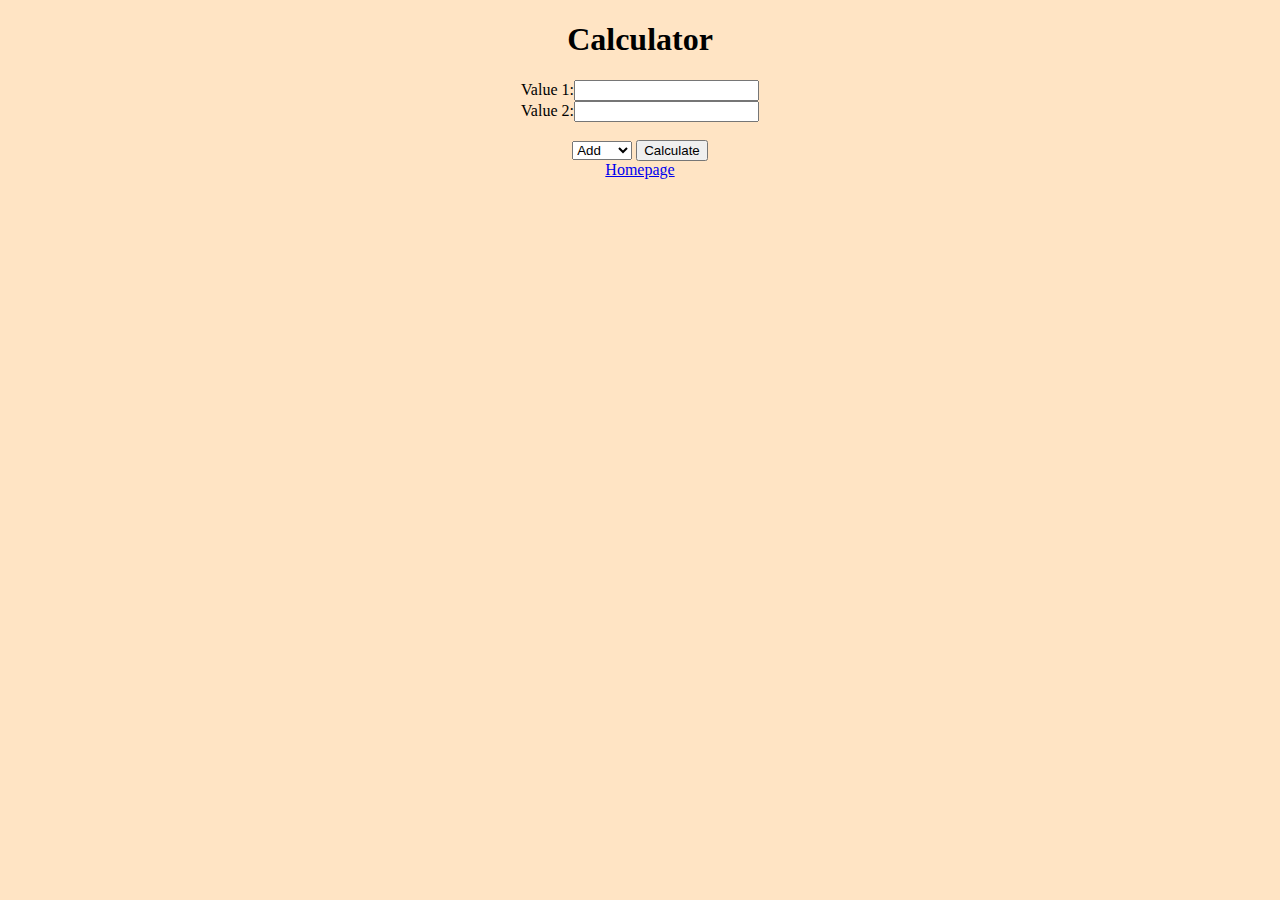
<file: MyWebsite/Calculator.html>
<!DOCTYPE html>
<html>
    <head>

        <meta charset="utf-8">
        <meta name="viewport" content="width=device-width, initial-scale=1.0">
        <title>calculator</title>

        <style>

            body {
                background-color: bisque
            }

            .coolDiv {
                text-align: center;
            }

        </style>

    </head>
    <body>

        <div class="coolDiv">

            <h1>Calculator</h1>
       
            Value 1:<input type="text" id="input1"> <br>
            Value 2:<input type="text" id="input2"> <br>

            <div id="result"></div>

            <br><select id="operator">
                <option value="add">Add</option>
                <option value="min">Minus</option>
                <option value="div">Divide</option>
                <option value="tim">Times</option>
            </select>

            <button type="button" onclick="calc()">Calculate</button>

            
            <br> <a href="index.html">Homepage</a>


        </div>


        <script>
            function calc () {
                let a = parseInt(document.getElementById("input1").value);
                let b = parseInt(document.getElementById("input2").value);
                let op = document.getElementById("operator").value;
                let calculate;

                if (op == "add") {
                    calculate = a + b;
                } else  if (op == "min") {
                    calculate = a - b;
                } else  if (op == "div") {
                    calculate = a / b;
                } else  if (op == "tim") {
                    calculate = a * b;
                } 

                document.querySelector("#result").innerHTML = calculate;
            }
        </script>
        
    </body>
</html>
</file>
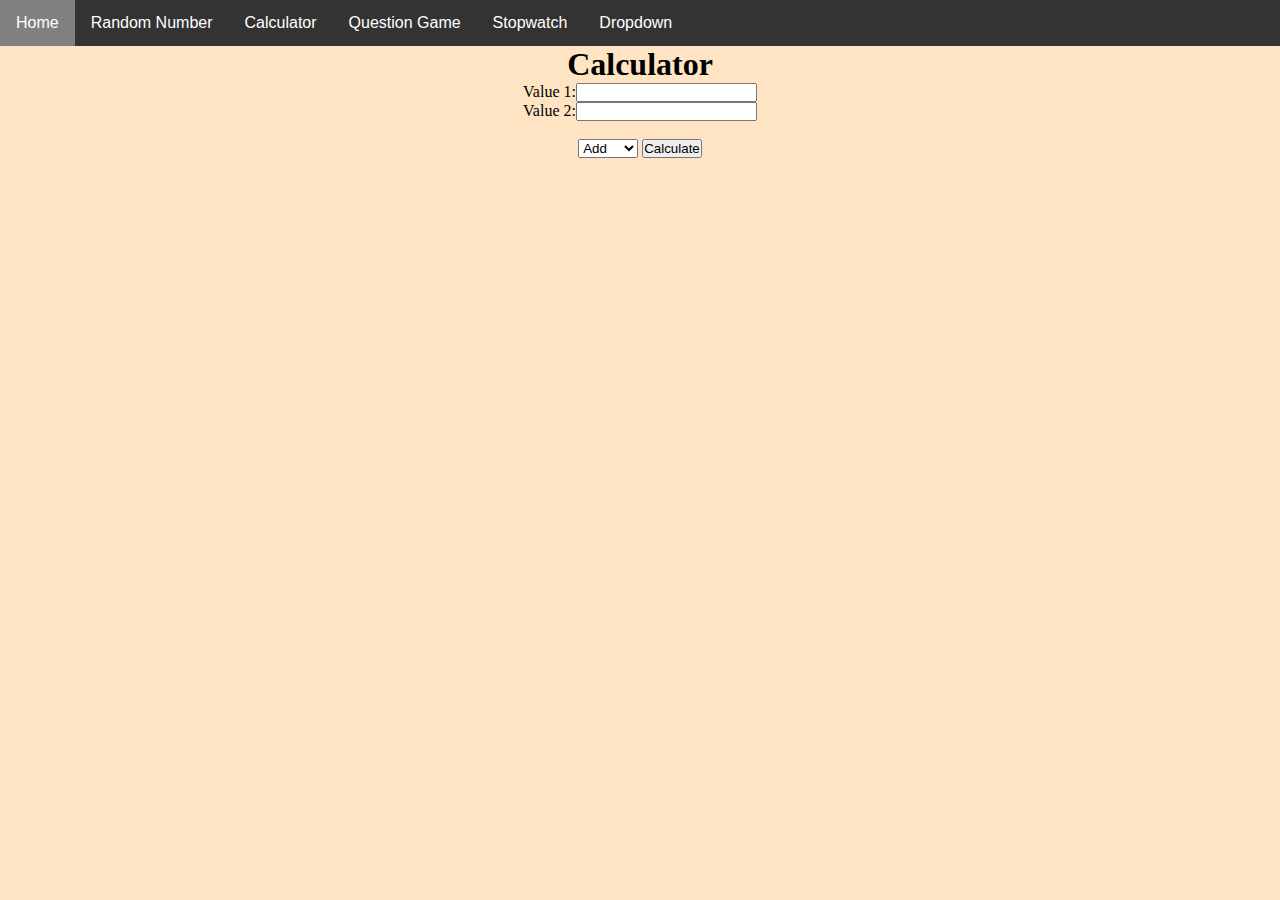
<file: public/Calculator.html>
<!DOCTYPE html>
<html>
    <head>

        <meta charset="utf-8">
        <meta name="viewport" content="width=device-width, initial-scale=1.0">
        <title>calculator</title>
        <link rel="stylesheet" href="css/navbarStyle.css">

    </head>
    <body>

        <div class="navbar">
            <a href="homepage.html">Home</a>
            <a href="RandomNumber.html">Random Number</a>
            <a href="Calculator.html">Calculator</a>
            <a href="QuestionGame.html">Question Game</a>
            <a href="stopwatch.html">Stopwatch</a>
            <div class="dropdown">
                <button class="dropbtn">Dropdown
                <i class="fa fa-caret-down"></i>
                </button>
                <div class="dropdown-content">
                <a href="RickAstley.html">Click this link</a>
                </div>
            </div>
            </div>


        <div class="coolDiv">

            <h1>Calculator</h1>
       
            Value 1:<input type="text" id="input1"> <br>
            Value 2:<input type="text" id="input2"> <br>

            <div id="result"></div>

            <br><select id="operator">
                <option value="add">Add</option>
                <option value="min">Minus</option>
                <option value="div">Divide</option>
                <option value="tim">Times</option>
            </select>

            <button type="button" onclick="calc()">Calculate</button>


        </div>


        <script>
            function calc () {
                let a = parseInt(document.getElementById("input1").value);
                let b = parseInt(document.getElementById("input2").value);
                let op = document.getElementById("operator").value;
                let calculate;

                if (op == "add") {
                    calculate = a + b;
                } else  if (op == "min") {
                    calculate = a - b;
                } else  if (op == "div") {
                    calculate = a / b;
                } else  if (op == "tim") {
                    calculate = a * b;
                } 

                document.querySelector("#result").innerHTML = calculate;
            }
        </script>
        
    </body>
</html>
</file>
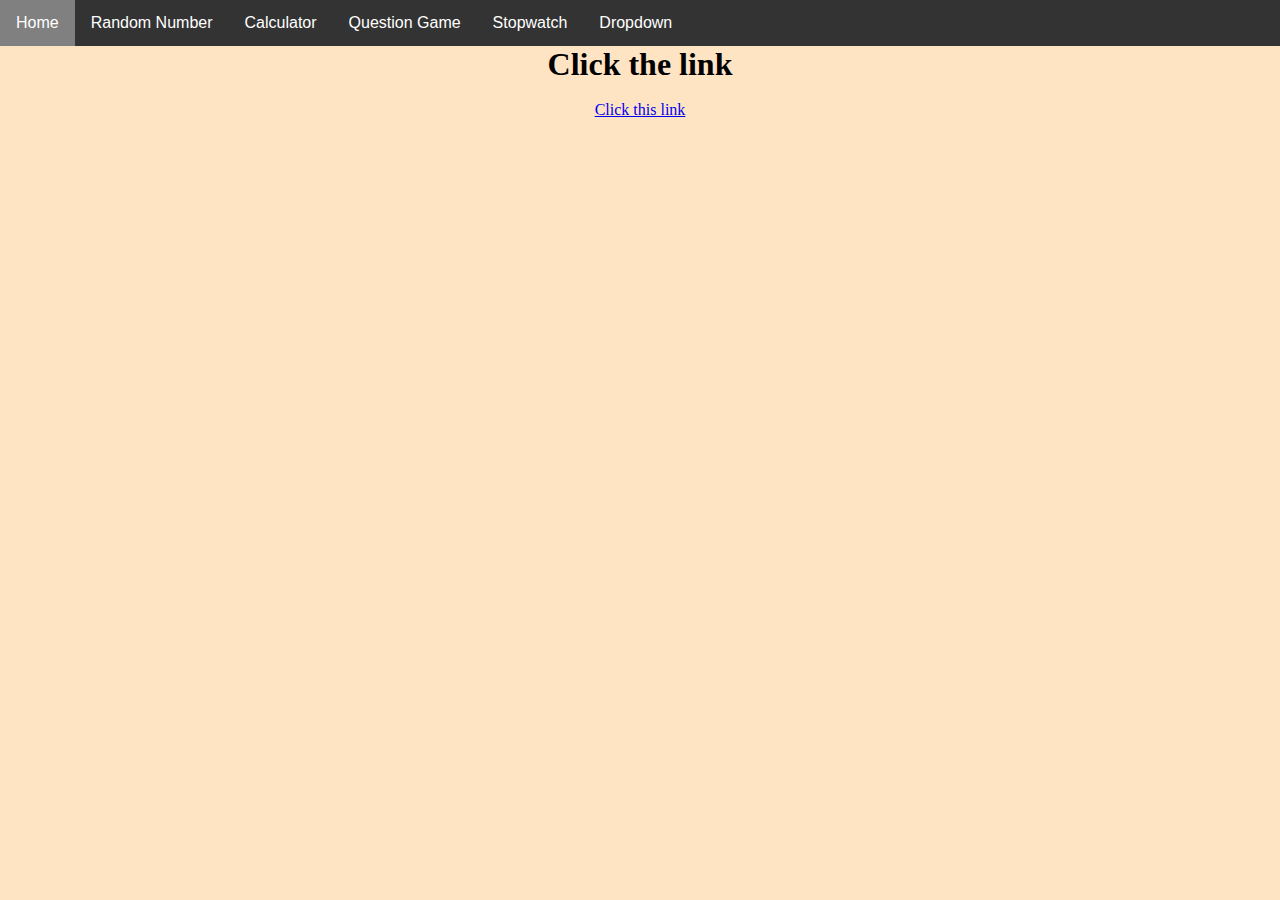
<file: public/ClickLink.html>
<!DOCTYPE html>
<html>
    <head>

        <meta charset="utf-8">
        <meta name="viewport" content="width=device-width, initial-scale=1.0">
        <title>Click It U Bish</title>
        <link rel="stylesheet" href="css/navbarStyle.css">


    </head>
    <body>

        <div class="navbar">
            <a href="homepage.html">Home</a>
            <a href="RandomNumber.html">Random Number</a>
            <a href="Calculator.html">Calculator</a>
            <a href="QuestionGame.html">Question Game</a>
            <a href="stopwatch.html">Stopwatch</a>
            <div class="dropdown">
                <button class="dropbtn">Dropdown
                <i class="fa fa-caret-down"></i>
                </button>
                <div class="dropdown-content">
                <a href="RickAstley.html">Click this link</a>
                </div>
            </div>
        </div>

        <div class="coolDiv">

            <h1>Click the link</h1>
            
            <br><a href="RickAstley.html">Click this link</a>
         



        </div>

        <script>
            
        </script>
        
    </body>
</html>
</file>
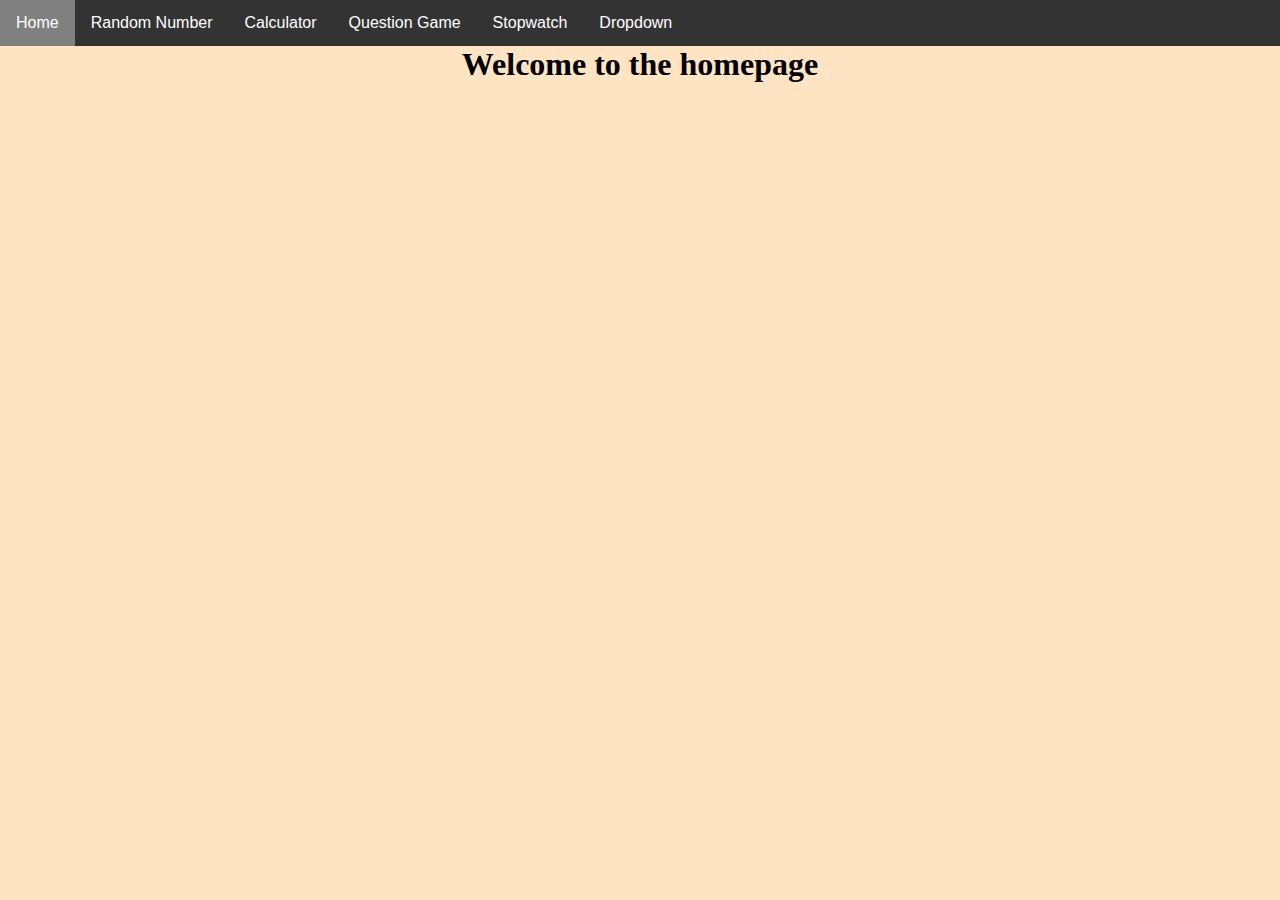
<file: public/homepage.html>
<!DOCTYPE html>
</html>

<head>
    <meta charset="utf-8">
    <meta name="viewport" content="width=device-width, initial-scale=1.0">
    <meta name="author" content="Ole Magnus Hegland Lund">
    <title>Homepage</title>

    <link rel="stylesheet" href="css/navbarStyle.css">
</head>

<body>
    <div class="navbar">
    <a href="homepage.html">Home</a>
    <a href="RandomNumber.html">Random Number</a>
    <a href="Calculator.html">Calculator</a>
    <a href="QuestionGame.html">Question Game</a>
    <a href="stopwatch.html">Stopwatch</a>
    <div class="dropdown">
        <button class="dropbtn">Dropdown
        <i class="fa fa-caret-down"></i>
        </button>
        <div class="dropdown-content">
        <a href="RickAstley.html">Click this link</a>
        </div>
    </div>
    </div>

    <h1 style="text-align: center;">Welcome to the homepage</h1>
</body>
</html>
</file>
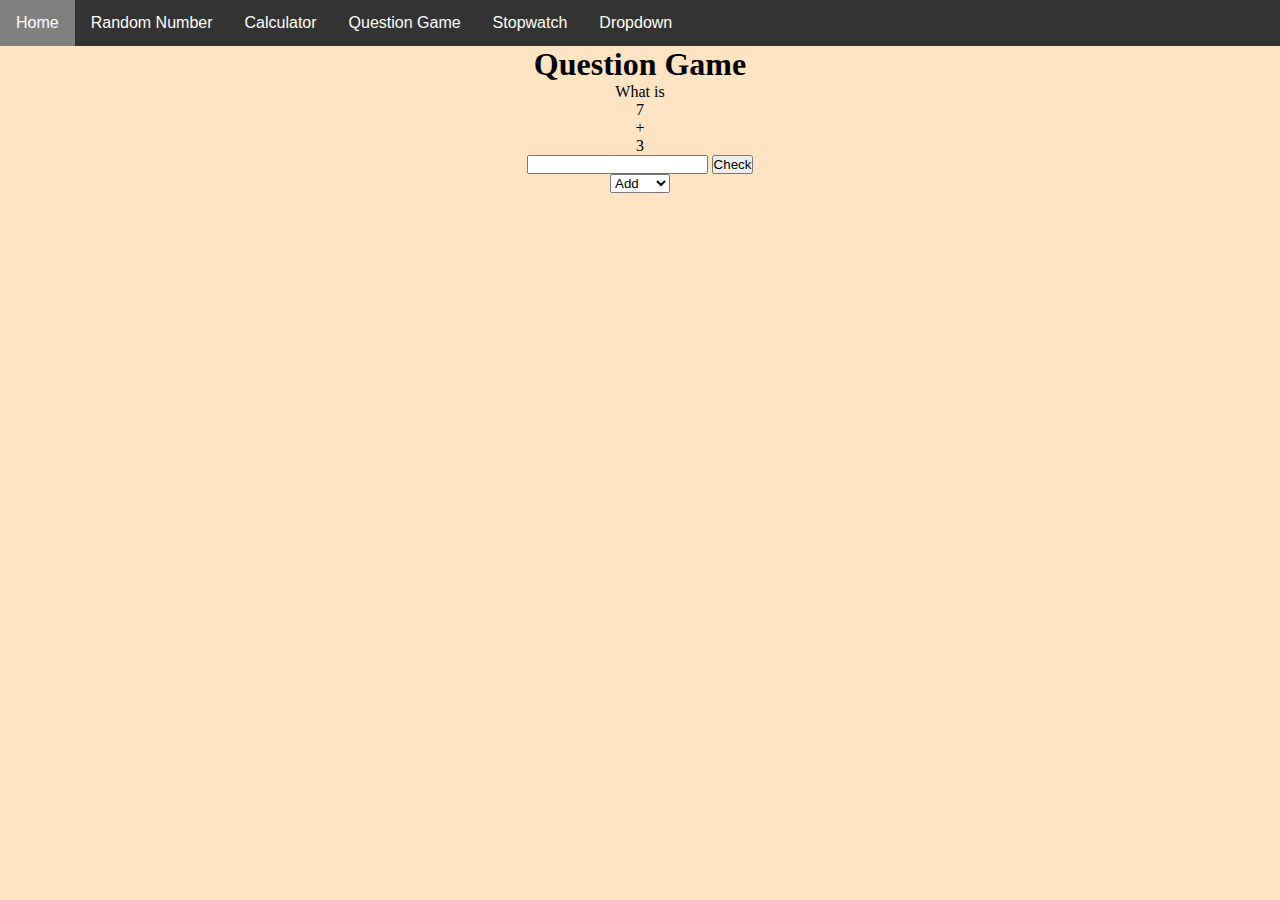
<file: public/QuestionGame.html>
<!DOCTYPE html>
<html>
    <head>

        <meta charset="utf-8">
        <meta name="viewport" content="width=device-width, initial-scale=1.0">
        <meta name="author" content="Alexander Lervik">
        <title>Question Game</title>
        <link rel="stylesheet" href="css/navbarStyle.css">


    </head>
    <body>

        <div class="navbar">
            <a href="homepage.html">Home</a>
            <a href="RandomNumber.html">Random Number</a>
            <a href="Calculator.html">Calculator</a>
            <a href="QuestionGame.html">Question Game</a>
            <a href="stopwatch.html">Stopwatch</a>
            <div class="dropdown">
                <button class="dropbtn">Dropdown
                <i class="fa fa-caret-down"></i>
                </button>
                <div class="dropdown-content">
                <a href="RickAstley.html">Click this link</a>
                </div>
            </div>
            </div>

        <div class="coolDiv">

            <h1>Question Game</h1>
         
            What is <p id="result"></p> + <p id="result2"></p>
            <input type="text" id="input2">
            <button onclick="qG()">Check</button>
            <p id="checkResult"></p>


            <select id="op">
                <option value="add">Add</option>
                <option value="minus">Minus</option>
                <option value="divide">Divide</option>
                <option value="times">Times</option>
            </select>


        </div>

       

        <script>

            let num1 = Math.floor(Math.random() * 10);
            let num2 = Math.floor(Math.random() * 10);
            let calculateAdd = num1 + num2;
            let calculateMinus = num1 - num2;
            let calculateDivide = num1 / num2;
            let calculateTimes = num1 * num2;
          

            document.querySelector("#result").innerHTML = num1;
            document.querySelector("#result2").innerHTML = num2;
            
            function qG () {
                let input2 = document.getElementById("input2").value;
                let op = document.getElementById("op").value;

                if (input2 == "") {
                    document.querySelector("#checkResult").innerHTML = "You must write something!";
                    return;
                }
                
                
                if (op == "add") {

                    if (input2 == calculateAdd) {
                        document.querySelector("#checkResult").innerHTML = "Your answer was correct!";
                    } else {
                        document.querySelector("#checkResult").innerHTML = "Your answer was not correct!";
                    }

                } else if (op == "minus") {

                    if (input2 == calculateMinus) {
                        document.querySelector("#checkResult").innerHTML = "Your answer was correct!";
                    } else {
                        document.querySelector("#checkResult").innerHTML = "Your answer was not correct!";
                    }

                } else if (op == "divide") {

                    if (input2 == calculateDivide) {
                        document.querySelector("#checkResult").innerHTML = "Your answer was correct!";
                    } else {
                        document.querySelector("#checkResult").innerHTML = "Your answer was not correct!";
                    }

                } else if (op == "times") {

                    if (input2 == calculateTimes) {
                        document.querySelector("#checkResult").innerHTML = "Your answer was correct!";
                    } else {
                        document.querySelector("#checkResult").innerHTML = "Your answer was not correct!";
                    }

                }

            }
            
        </script>
        
    </body>
</html>
</file>
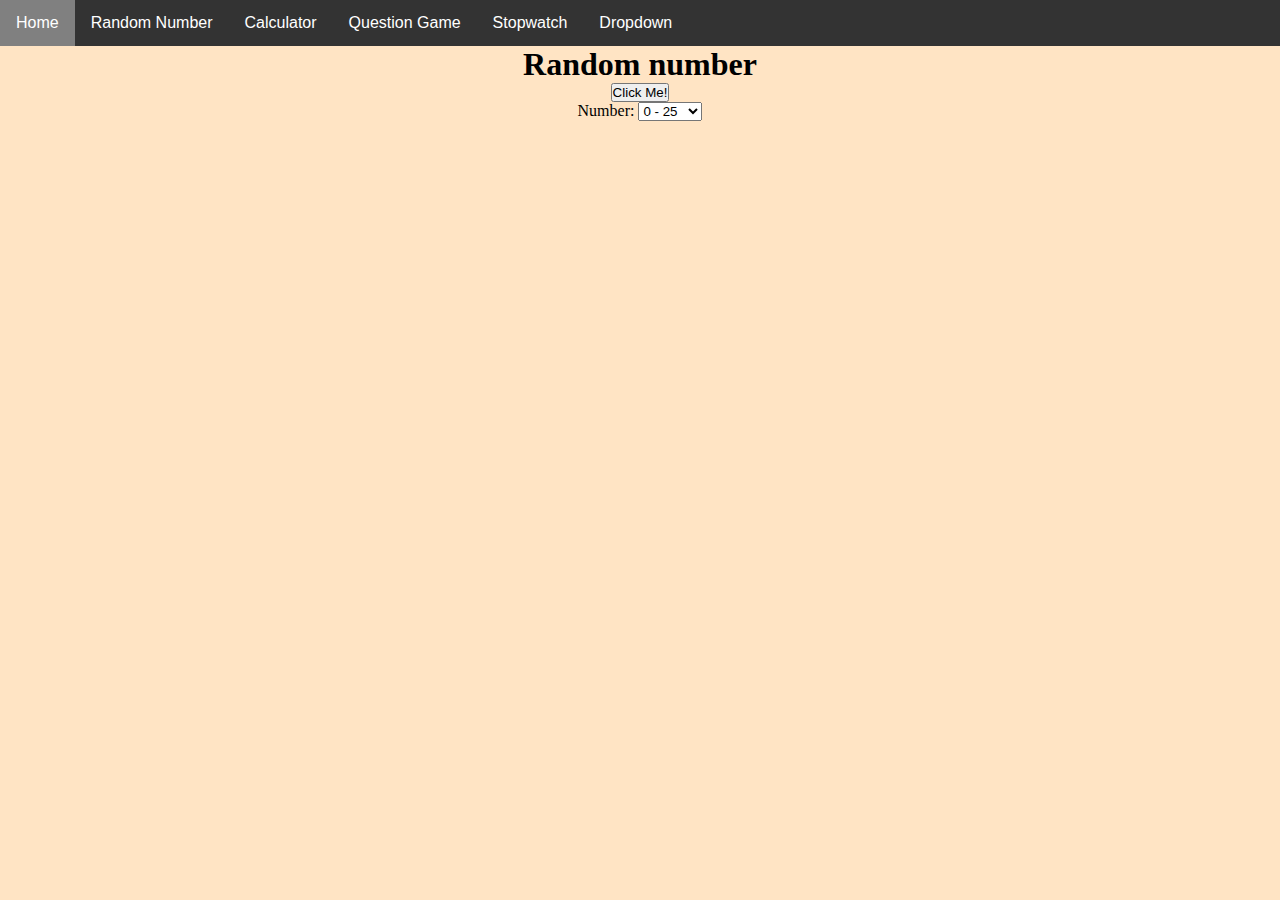
<file: public/RandomNumber.html>
<!DOCTYPE html>
<html>
    <head>

        <meta charset="utf-8">
        <meta name="viewport" content="width=device-width, initial-scale=1.0">
        <title>Random Number</title>
        <link rel="stylesheet" href="css/navbarStyle.css">

    </head>
    <body>

        <div class="navbar">
            <a href="homepage.html">Home</a>
            <a href="RandomNumber.html">Random Number</a>
            <a href="Calculator.html">Calculator</a>
            <a href="QuestionGame.html">Question Game</a>
            <a href="stopwatch.html">Stopwatch</a>
            <div class="dropdown">
                <button class="dropbtn">Dropdown
                <i class="fa fa-caret-down"></i>
                </button>
                <div class="dropdown-content">
                <a href="RickAstley.html">Click this link</a>
                </div>
            </div>
            </div>

        <div class="coolDiv">

            <h1>Random number</h1>
            <button onclick="randomNmb()">Click Me!</button>
            <div id="result"></div>

            Number: <select id="select1">
                <option value="1">0 - 25</option>
                <option value="2">0 - 50</option>
                <option value="3">0 - 75</option>
                <option value="4">0 - 100</option>
            </select>


        </div>

      

        <script>

            function randomNmb () {
                let select1 = document.getElementById("select1").value;
                let randomNmb;


            
                if        (select1 == "1") {
                    randomNmb = 26;
                } else if (select1 == "2") {
                    randomNmb = 51;
                } else if (select1 == "3") {
                    randomNmb = 76;
                } else if (select1 == "4") {
                    randomNmb = 101;
                }

    

                let x = Math.floor(Math.random() * randomNmb);


                document.querySelector("#result").innerHTML = x;
            }

        </script>
        
    </body>
</html>
</file>
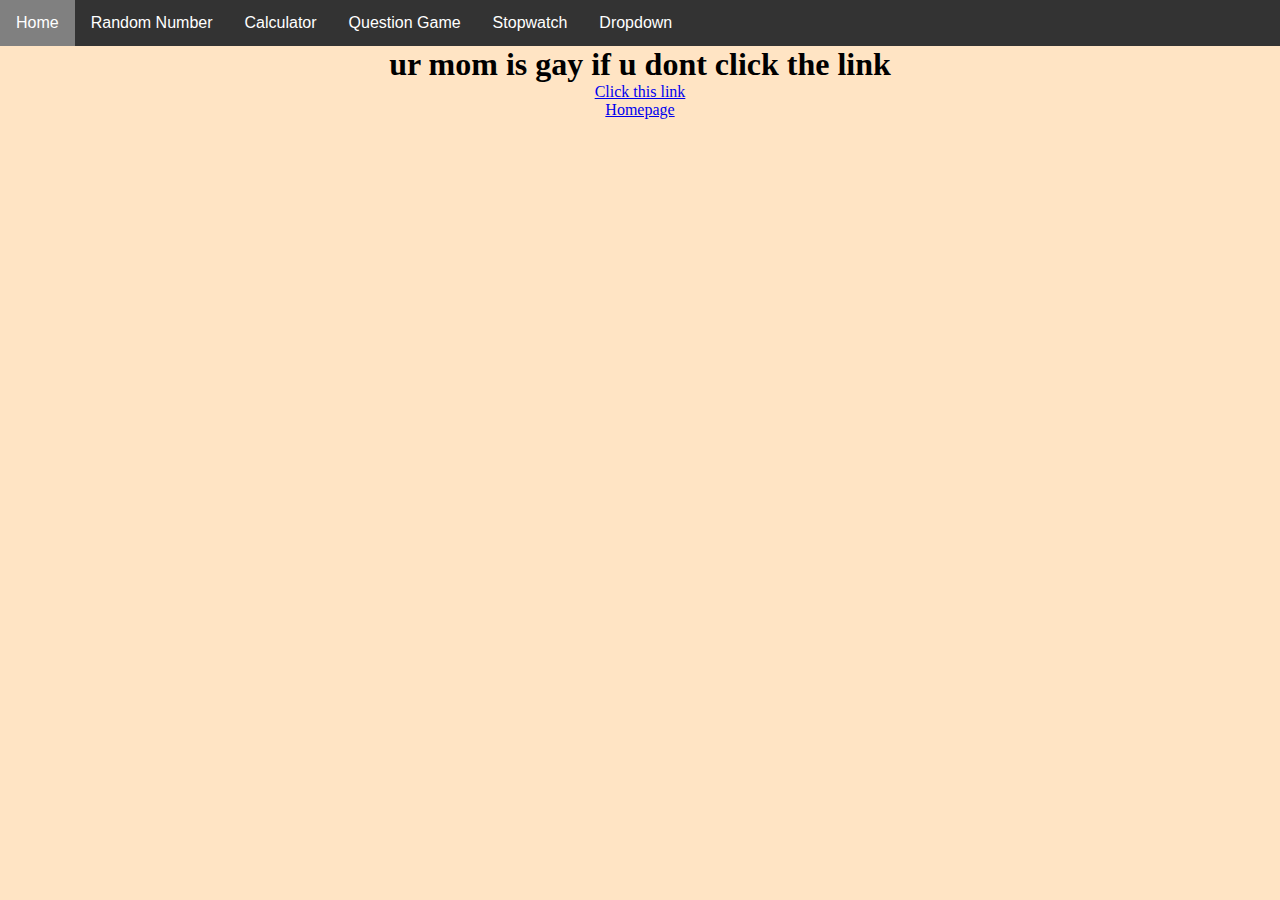
<file: public/RickAstley.html>
<!DOCTYPE html>
<html>
    <head>

        <meta charset="utf-8">
        <meta name="viewport" content="width=device-width, initial-scale=1.0">
        <title>Hahaha Ur Mum Gay</title>
        <link rel="stylesheet" href="css/navbarStyle.css">

    </head>
    <body>

        <div class="navbar">
            <a href="homepage.html">Home</a>
            <a href="RandomNumber.html">Random Number</a>
            <a href="Calculator.html">Calculator</a>
            <a href="QuestionGame.html">Question Game</a>
            <a href="stopwatch.html">Stopwatch</a>
            <div class="dropdown">
                <button class="dropbtn">Dropdown
                <i class="fa fa-caret-down"></i>
                </button>
                <div class="dropdown-content">
                <a href="RickAstley.html">Click this link</a>
                </div>
            </div>
            </div>

        <div class="coolDiv">

            <h1>ur mom is gay if u dont click the link</h1>

            <a href="https://www.youtube.com/watch?v=dQw4w9WgXcQ&ab_channel=RickAstleyVEVO">Click this link</a>
            
            <br><a href="index.html">Homepage</a>
         



        </div>

        <script>
            
        </script>
        
    </body>
</html>
</file>
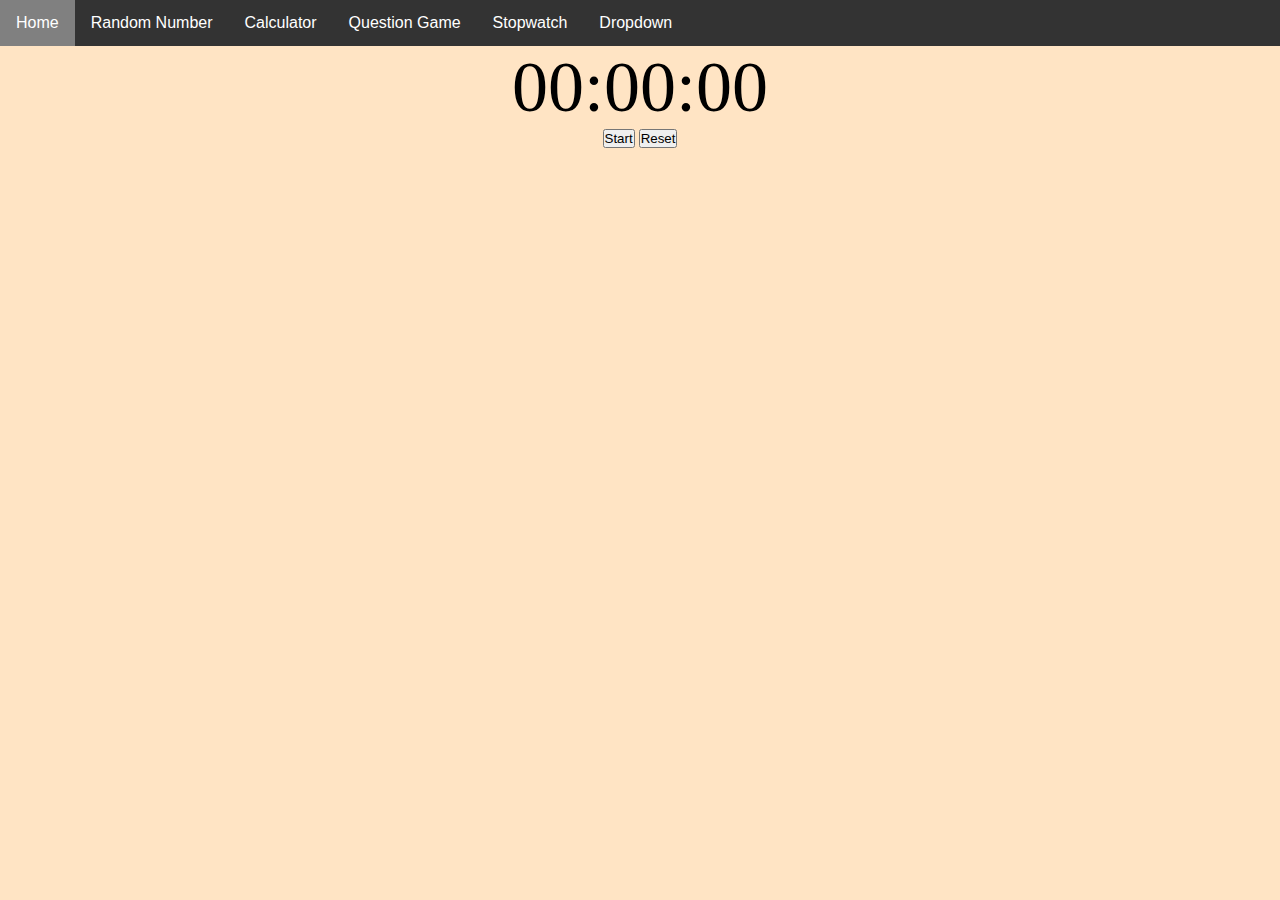
<file: public/stopwatch.html>
<!DOCTYPE html>
<html>
<head>
    <meta charset="utf-8">
    <meta name="viewport" content="width=device-width, initial-scale=1.0">
    <meta http-equiv="X-UA-Compatible" content="ie-edge">
    <title>Stopwatch</title>

    <link rel="stylesheet" href="css/stopwatch.css">
    <link rel="stylesheet" href="css/navbarStyle.css">
    
    <script type="text/javascript" src="js/stopwatch.js"></script>

</head>
<body>

    <div class="navbar">
        <a href="homepage.html">Home</a>
        <a href="RandomNumber.html">Random Number</a>
        <a href="Calculator.html">Calculator</a>
        <a href="QuestionGame.html">Question Game</a>
        <a href="stopwatch.html">Stopwatch</a>
        <div class="dropdown">
            <button class="dropbtn">Dropdown
            <i class="fa fa-caret-down"></i>
            </button>
            <div class="dropdown-content">
            <a href="RickAstley.html">Click this link</a>
            </div>
        </div>
    </div>

    <div class="container">
        <div id="display">
            00:00:00
        </div>

        <div class="buttons">
            <button id="startStop" onclick="startStop()">Start</button> 
            <button id="reset" onclick="reset()">Reset</button>
        </div>
    </div>

</body>
</html>
</file>
<file: public/css/navbarStyle.css>
* {
    margin: 0;
    padding: 0;
    }

    .coolDiv {
      text-align: center;
    }

    body {
      background-color: bisque;
    }
    
            /* Navbar container */
    .navbar {
      overflow: hidden;
      background-color: #333;
      font-family: Arial;
    }
    
    /* Links inside the navbar */
    .navbar a {
      float: left;
      font-size: 16px;
      color: white;
      text-align: center;
      padding: 14px 16px;
      text-decoration: none;
    }
    
    /* The dropdown container */
    .dropdown {
      float: left;
      overflow: hidden;
    }
    
    /* Dropdown button */
    .dropdown .dropbtn {
      font-size: 16px;
      border: none;
      outline: none;
      color: white;
      padding: 14px 16px;
      background-color: inherit;
      font-family: inherit; /* Important for vertical align on mobile phones */
      margin: 0; /* Important for vertical align on mobile phones */
    }
    
    /* Add a red background color to navbar links on hover */
    .navbar a:hover, .dropdown:hover .dropbtn {
      background-color: grey;
    }
    
    /* Dropdown content (hidden by default) */
    .dropdown-content {
      display: none;
      position: absolute;
      background-color: #f9f9f9;
      min-width: 160px;
      box-shadow: 0px 8px 16px 0px rgba(0,0,0,0.2);
      z-index: 1;
    }
    
    /* Links inside the dropdown */
    .dropdown-content a {
      float: none;
      color: black;
      padding: 12px 16px;
      text-decoration: none;
      display: block;
      text-align: left;
    }
    
    /* Add a grey background color to dropdown links on hover */
    .dropdown-content a:hover {
      background-color: #ddd;
    }
    
    /* Show the dropdown menu on hover */
    .dropdown:hover .dropdown-content {
      display: block;
    }
</file>
<file: public/css/stopwatch.css>
.container {
    height: 300px;
    width: 100%;
}

#display {
    width: 100%;
    font-size: 72px;
    text-align: center;
    margin: 0px auto;
}

.buttons {
    text-align: center;
}
</file>
